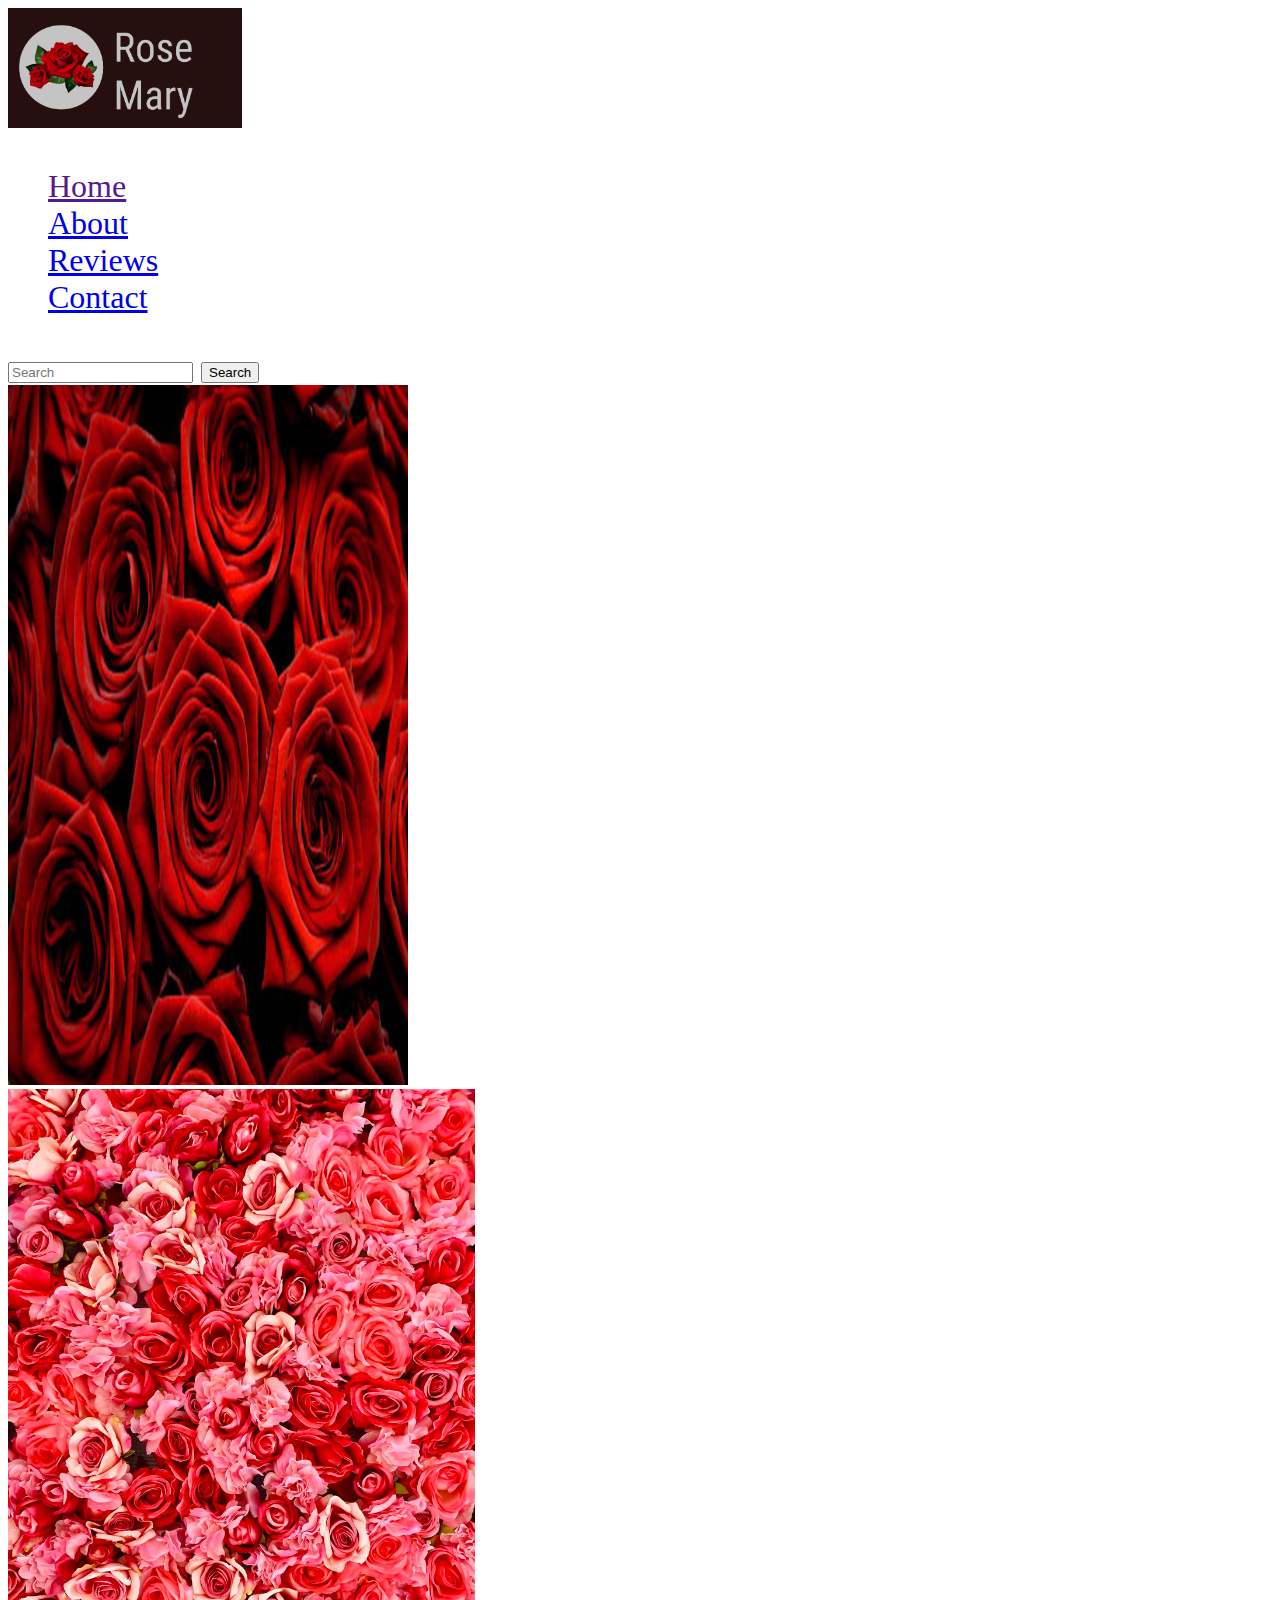
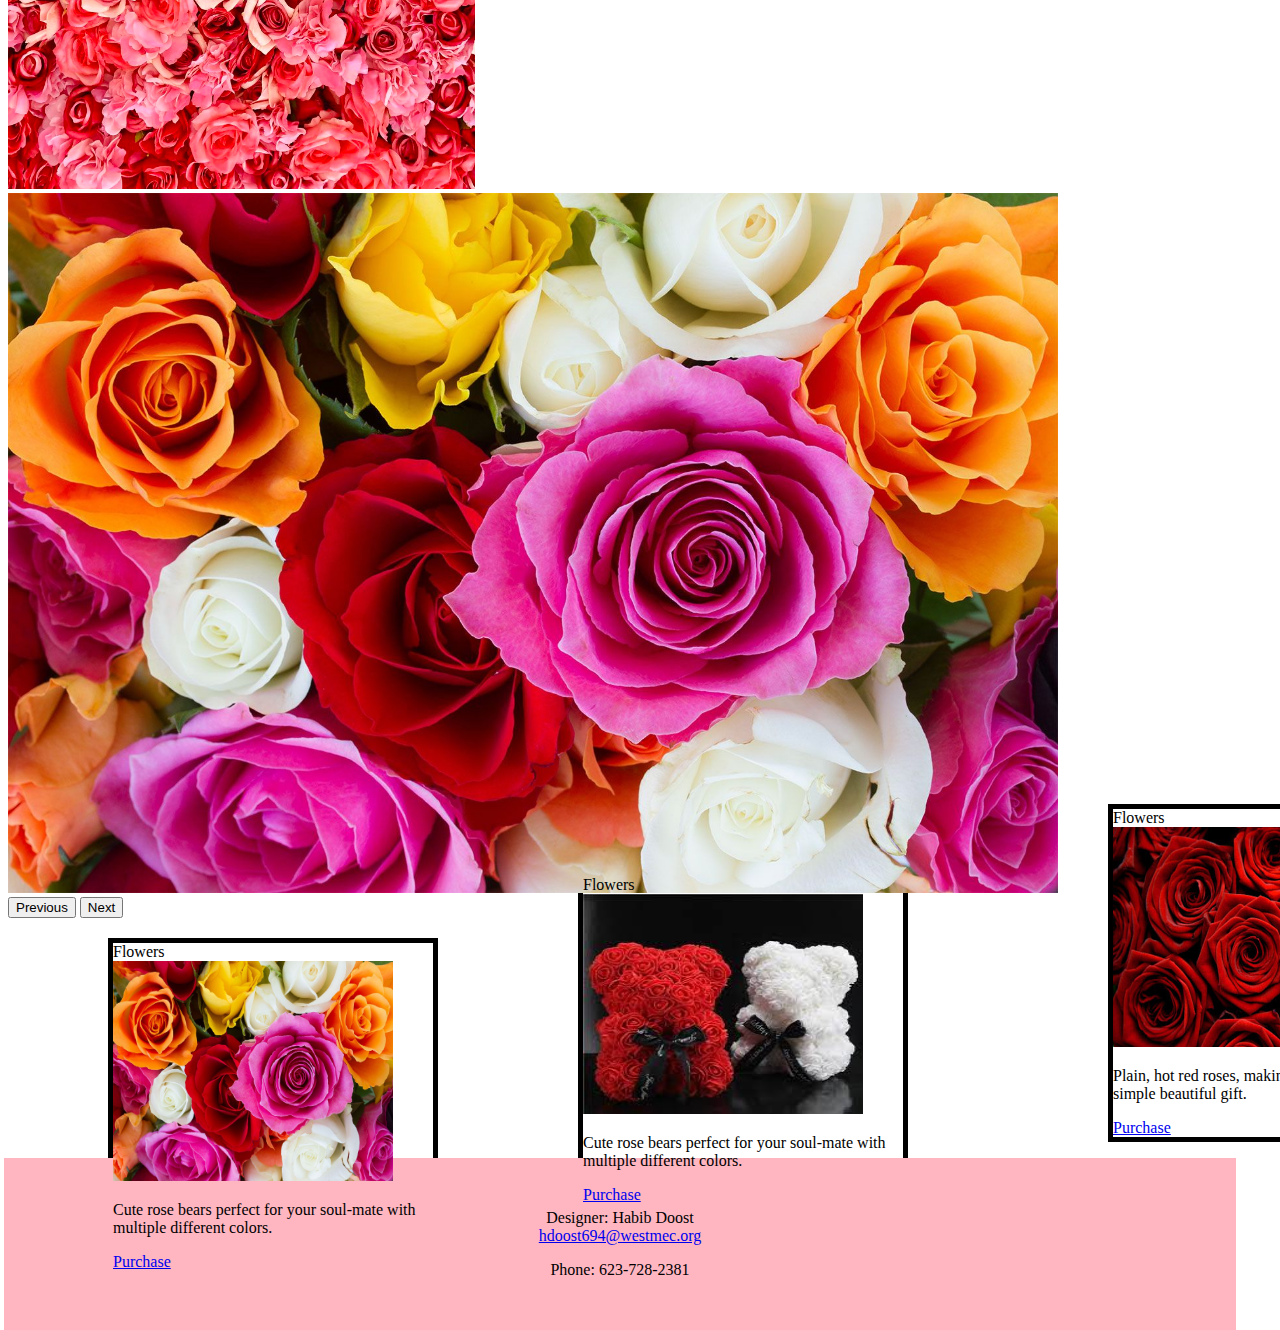
<file: index.html>
<!DOCTYPE html>
<html lang="en">
<head>
    <meta charset="UTF-8">
    <meta http-equiv="X-UA-Compatible" content="IE=edge">
    <meta name="viewport" content="width=device-width, initial-scale=1.0">
    <link href="https://cdn.jsdelivr.net/npm/bootstrap@5.1.3/dist/css/bootstrap.min.css" rel="stylesheet" integrity="sha384-1BmE4kWBq78iYhFldvKuhfTAU6auU8tT94WrHftjDbrCEXSU1oBoqyl2QvZ6jIW3" crossorigin="anonymous">

    <script src="https://cdn.jsdelivr.net/npm/bootstrap@5.1.3/dist/js/bootstrap.bundle.min.js" integrity="sha384-ka7Sk0Gln4gmtz2MlQnikT1wXgYsOg+OMhuP+IlRH9sENBO0LRn5q+8nbTov4+1p" crossorigin="anonymous"></script>

    <link rel="stylesheet" href="style1.css">
    <title>Bootstrap 5 template</title>
</head>
<body>
  <nav class="navbar navbar-expand-xl navbar-dark bg-dark">
    <div class="container-fluid">

      <img src="roselogo.png" height="120px">



      <div class="collapse navbar-collapse show" id="navbarDark">
        <ul class="navbar-nav me-auto mb-2 mb-xl-0">
          <li class="nav-item">
            <a class="nav-link active" aria-current="page" href="">Home</a>
          </li>
          <li class="nav-item">
            <a class="nav-link active" aria-current="page" href="About.html">About</a>
          </li><li class="nav-item">
            <a class="nav-link active" aria-current="page" href="reviewpage.html">Reviews</a>
          </li>
          <li class="nav-item">
            <a class="nav-link active" aria-current="page" href="contact.html">Contact</a>

          </li>
        </ul>
        <form class="d-flex">
          <input class="form-control me-2" type="search" placeholder="Search" aria-label="Search">
          <button class="btn btn-outline-light" type="submit">Search</button>
        </form>
      </div>
    </div>
  </nav>
  

</div>

<div id="carouselExampleControls" class="carousel slide" data-bs-ride="carousel">
  <div class="carousel-inner">
    <div class="carousel-item active">
      <img src="roses.jpg" height="700px" width="400px" class="d-block w-100" alt="...">
    </div>
    <div class="carousel-item">
      <img src="good.jpg" height="700px" class="d-block w-100" alt="...">
    </div>
    <div class="carousel-item">
      <img src="flowers.jpg" height="700px" class="d-block w-100" alt="...">
    </div>
  </div>
  <button class="carousel-control-prev" type="button" data-bs-target="#carouselExampleControls" data-bs-slide="prev">
    <span class="carousel-control-prev-icon" aria-hidden="true"></span>
    <span class="visually-hidden">Previous</span>
  </button>
  <button class="carousel-control-next" type="button" data-bs-target="#carouselExampleControls" data-bs-slide="next">
    <span class="carousel-control-next-icon" aria-hidden="true"></span>
    <span class="visually-hidden">Next</span>
  </button>

  <div class="card">
    <div class="card-header">
      Flowers
    </div>
    <div class="card-body">
      <img src="flowers.jpg" height="220px" width="280px">
      <p class="card-text">Cute rose bears perfect for your soul-mate with multiple different colors.</p>
      <a href="rosebear.html" class="btn btn-primary">Purchase</a>
    </div>
  </div>

  <div class="card1">
    <div class="card-header">
      Flowers
    </div>
    <div class="card-body">
      <img src="rosebear.jpg" height="220px" width="280px">
      <p class="card-text">Cute rose bears perfect for your soul-mate with multiple different colors.</p>
      <a href="rosebear.html" class="btn btn-primary">Purchase</a>
    </div>
  </div>

  <div class="card2">
    <div class="card-header">
      Flowers
    </div>
    <div class="card-body">
      <img src="roses.jpg" height="220px" width="280px">
      <p class="card-text">Plain, hot red roses, making it perfect for a simple beautiful gift.</p>
      <a href="rosepage.html" class="btn btn-primary">Purchase</a>
    </div>
  </div>

  <style>

.card{
  size: 10px;
}


.body46 {
  margin: 0;
  font-family: Arial, Helvetica, sans-serif;
}

.navbar46 {
  overflow: hidden;
  background-color: #333;
  position: fixed;
  bottom: 0;
  width: 100%;
}

.navbar46 a {
  float: left;
  display: block;
  color: #f2f2f2;
  text-align: center;
  padding: 14px 16px;
  text-decoration: none;
  font-size: 17px;
}

.navbar46 a:hover {
  background: #f1f1f1;
  color: black;
}

.navbar46 a.active {
  background-color: #04AA6D;
  color: white;
}

.main46 {
  padding: 16px;
  margin-bottom: 30px;
}

.footer1{
  background-color: lightpink;
  padding: 35px;
  text-align: center;
  margin-bottom: -50px;
  margin-left: -20px;
  margin-right: 20px;
}
  </style>
  
 
  

<div class="main46">
   <footer class="footer1">
    <p>Designer: Habib Doost<br>
    <a href="hdoost694@westmec.org">hdoost694@westmec.org</a></p>
    <p>Phone: 623-728-2381</p>
  </footer>
</body>
</html>
</file>
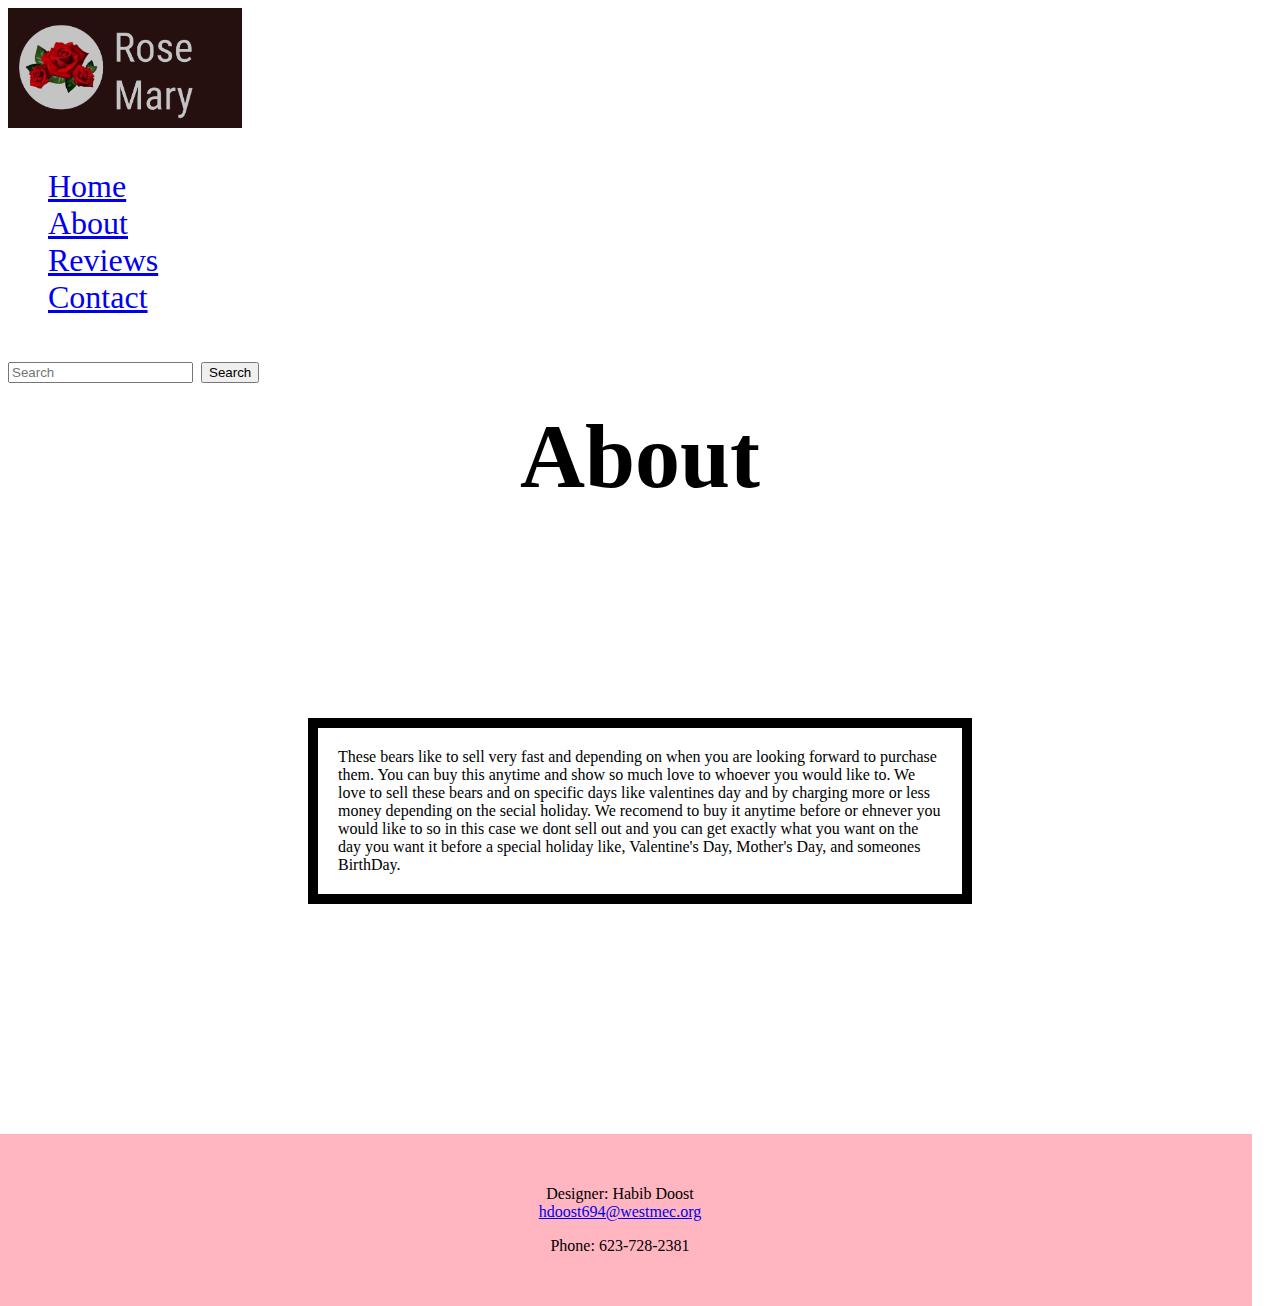
<file: About.html>
<!DOCTYPE html>
<html lang="en">
<head>
    <meta charset="UTF-8">
    <meta http-equiv="X-UA-Compatible" content="IE=edge">
    <meta name="viewport" content="width=device-width, initial-scale=1.0">
    <link href="https://cdn.jsdelivr.net/npm/bootstrap@5.1.3/dist/css/bootstrap.min.css" rel="stylesheet" integrity="sha384-1BmE4kWBq78iYhFldvKuhfTAU6auU8tT94WrHftjDbrCEXSU1oBoqyl2QvZ6jIW3" crossorigin="anonymous">

    <script src="https://cdn.jsdelivr.net/npm/bootstrap@5.1.3/dist/js/bootstrap.bundle.min.js" integrity="sha384-ka7Sk0Gln4gmtz2MlQnikT1wXgYsOg+OMhuP+IlRH9sENBO0LRn5q+8nbTov4+1p" crossorigin="anonymous"></script>
    <title>Document</title>
    <link rel="stylesheet" href="style1.css">

</head>



<nav class="navbar navbar-expand-xl navbar-dark bg-dark">
    <div class="container-fluid">

      <img src="roselogo.png" height="120px">



      <div class="collapse navbar-collapse show" id="navbarDark">
        <ul class="navbar-nav me-auto mb-2 mb-xl-0">
          <li class="nav-item">
            <a class="nav-link active" aria-current="page" href="index.html">Home</a>
          </li>
          <li class="nav-item">
            <a class="nav-link active" aria-current="page" href="About.html">About</a>
          </li><li class="nav-item">
            <a class="nav-link active" aria-current="page" href="reviewpage.html">Reviews</a>
          </li>
          <li class="nav-item">
            <a class="nav-link active" aria-current="page" href="contact.html">Contact</a>

          </li>
        </ul>
        <form class="d-flex">
          <input class="form-control me-2" type="search" placeholder="Search" aria-label="Search">
          <button class="btn btn-outline-light" type="submit">Search</button>
        </form>
      </div>
    </div>
  </nav>
  

</div>
    

    <style>
        .about{
            font-size: 90px;
            text-align: center;
            margin-top: 20px;
        }

        .para{
            border: 10px solid black;
            padding: 20px;
            margin: 300px;
            margin-top: 30px;
        }

        .footer1{
  background-color: lightpink;
  padding: 35px;
  text-align: center;
  margin-bottom: -50px;
  margin-left: -20px;
  margin-right: 20px;
}

.main46{
  margin-top: -70px;
}
    </style>
<body>
    <h6 class="about">About </h6>
    <p class="para">These bears like to sell very fast and depending on when you are looking forward to purchase them. You can buy this anytime and show so much love to whoever you would like to. We love to sell these bears and on specific days like valentines day and by charging more or less money depending on the secial holiday. We recomend to buy it anytime before or ehnever you would like to so in this case we dont sell out and you can get exactly what you want on the day you want it before a special holiday like, Valentine's Day, Mother's Day, and someones BirthDay.</p>

    
<div class="main46">
  <footer class="footer1">
   <p>Designer: Habib Doost<br>
   <a href="hdoost694@westmec.org">hdoost694@westmec.org</a></p>
   <p>Phone: 623-728-2381</p>
 </footer>
</body>
</html>
</file>
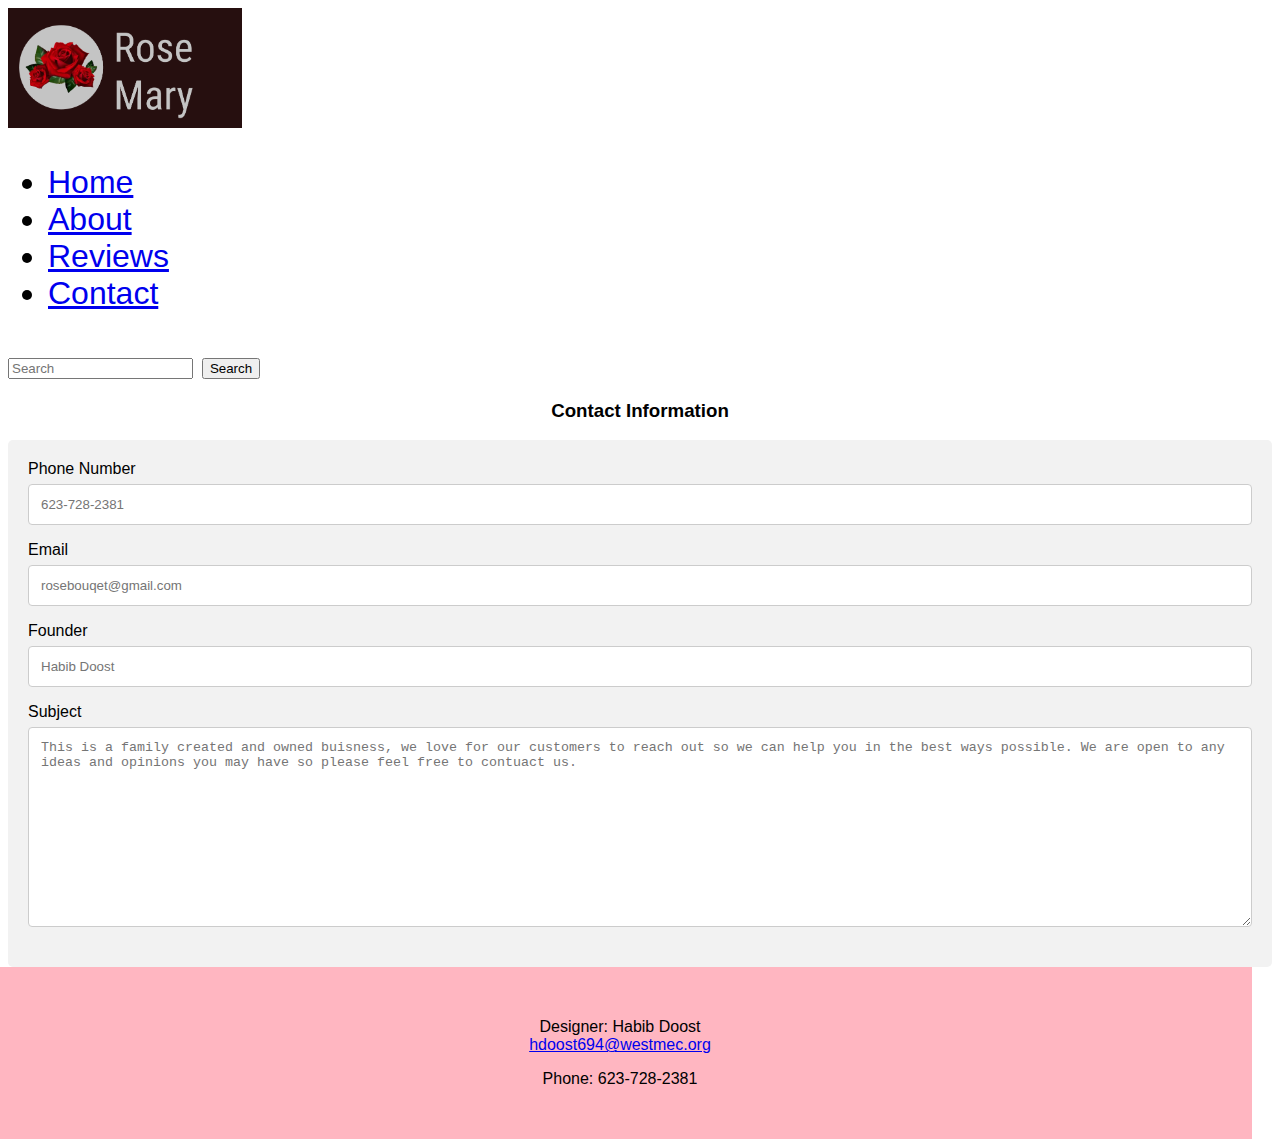
<file: contact.html>
<!DOCTYPE html>
<html lang="en">
<head>
    <meta charset="UTF-8">
    <meta http-equiv="X-UA-Compatible" content="IE=edge">
    <meta name="viewport" content="width=device-width, initial-scale=1.0">
    <link href="https://cdn.jsdelivr.net/npm/bootstrap@5.1.3/dist/css/bootstrap.min.css" rel="stylesheet" integrity="sha384-1BmE4kWBq78iYhFldvKuhfTAU6auU8tT94WrHftjDbrCEXSU1oBoqyl2QvZ6jIW3" crossorigin="anonymous">

    <script src="https://cdn.jsdelivr.net/npm/bootstrap@5.1.3/dist/js/bootstrap.bundle.min.js" integrity="sha384-ka7Sk0Gln4gmtz2MlQnikT1wXgYsOg+OMhuP+IlRH9sENBO0LRn5q+8nbTov4+1p" crossorigin="anonymous"></script>
    <title>Document</title>
</head>
<body>

<nav class="navbar navbar-expand-xl navbar-dark bg-dark">
    <div class="container-fluid">

      <img src="roselogo.png" height="120px">



      <div class="collapse navbar-collapse show" id="navbarDark">
        <ul class="navbar-nav me-auto mb-2 mb-xl-0">
          <li class="nav-item">
            <a class="nav-link active" aria-current="page" href="index.html">Home</a>
          </li>
          <li class="nav-item">
            <a class="nav-link active" aria-current="page" href="About.html">About</a>
          </li><li class="nav-item">
            <a class="nav-link active" aria-current="page" href="reviewpage.html">Reviews</a>
          </li>
          <li class="nav-item">
            <a class="nav-link active" aria-current="page" href="#">Contact</a>

          </li>
        </ul>
        <form class="d-flex">
          <input class="form-control me-2" type="search" placeholder="Search" aria-label="Search">
          <button class="btn btn-outline-light" type="submit">Search</button>
        </form>
      </div>
    </div>
  </nav>    

  <style>
    body {font-family: Arial, Helvetica, sans-serif;}
    * {box-sizing: border-box;}
    
    input[type=text], select, textarea {
      width: 100%;
      padding: 12px;
      border: 1px solid #ccc;
      border-radius: 4px;
      box-sizing: border-box;
      margin-top: 6px;
      margin-bottom: 16px;
      resize: vertical;
    }
    
    input[type=submit] {
      background-color: #04AA6D;
      color: white;
      padding: 12px 20px;
      border: none;
      border-radius: 4px;
      cursor: pointer;
    }
    
    input[type=submit]:hover {
      background-color: #45a049;
    }
    
    .container {
      border-radius: 5px;
      background-color: #f2f2f2;
      padding: 20px;
    }

    .head{
        text-align: center;
    }
    </style>
    </head>
    <body>
    
    <h3 class="head">Contact Information</h3>
    
    <div class="container">
      <form action="/action_page.php">
        <label for="fname">Phone Number</label>
        <input type="text" id="fname" name="firstname" placeholder="623-728-2381">
    
        <label for="lname">Email</label>
        <input type="text" id="lname" name="lastname" placeholder="rosebouqet@gmail.com">
    
        <label for="country">Founder</label>
        <input type="text" id="lname" name="lastname" placeholder="Habib Doost">

         
    
        <label for="subject">Subject</label>
        <textarea id="subject" name="subject" placeholder="This is a family created and owned buisness, we love for our customers to reach out so we can help you in the best ways possible. We are open to any ideas and opinions you may have so please feel free to contuact us." style="height:200px"></textarea>
    
      </form>
    </div>

    <div class="main46">
        <footer class="footer1">
         <p>Designer: Habib Doost<br>
         <a href="hdoost694@westmec.org">hdoost694@westmec.org</a></p>
         <p>Phone: 623-728-2381</p>
       </footer>

  <style>
       #navbarDark{
      font-size: 32px;
    }
    .footer1{
  background-color: lightpink;
  padding: 35px;
  text-align: center;
  margin-bottom: -50px;
  margin-left: -20px;
  margin-right: 20px;
}
  </style>
</body>
</html>
</file>
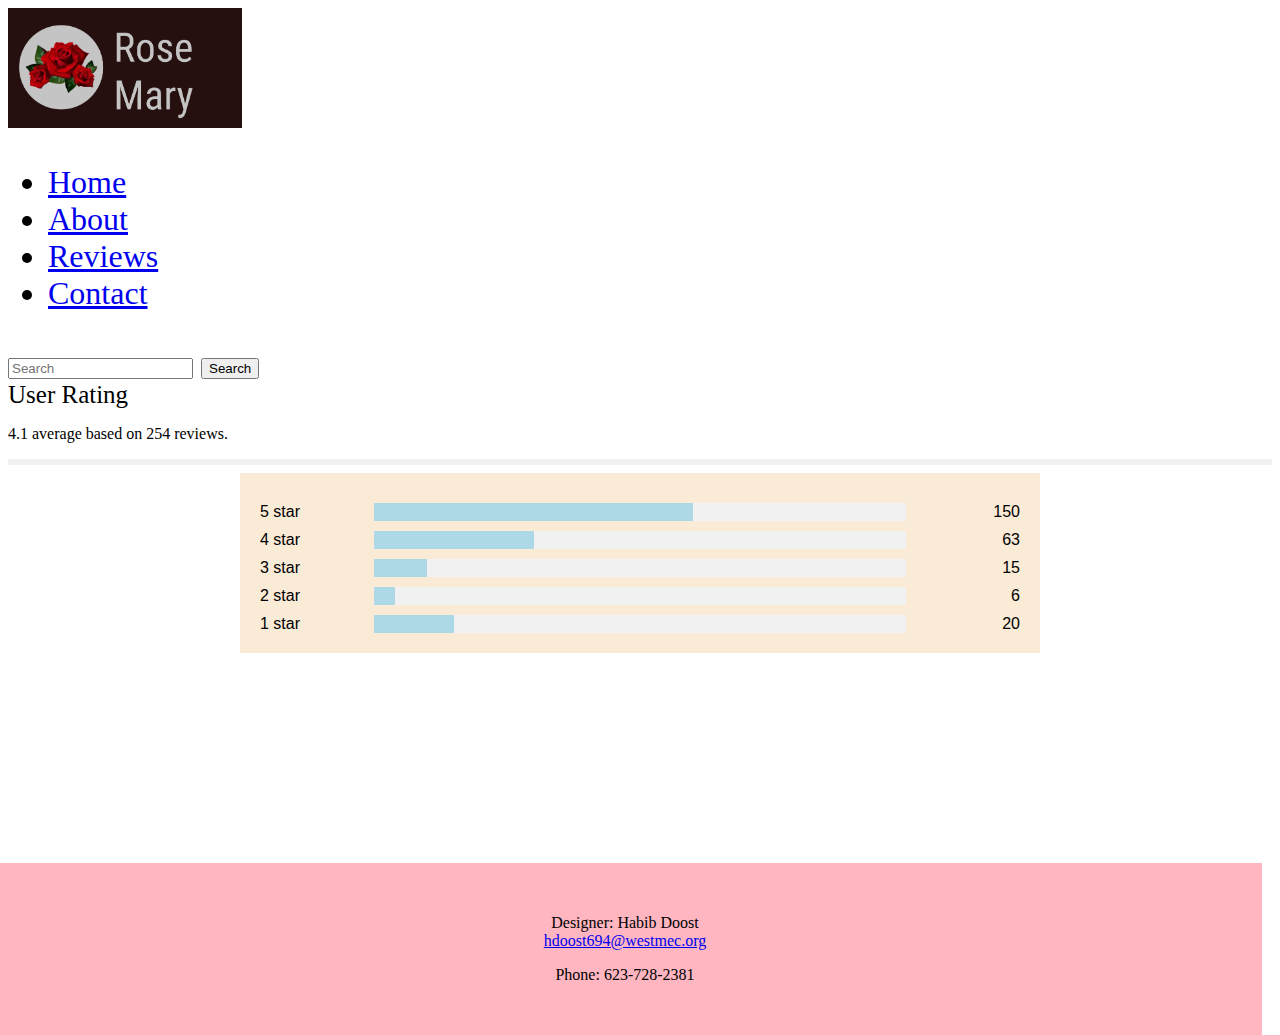
<file: reviewpage.html>
<!DOCTYPE html>
<html lang="en">
<head>
  <meta charset="UTF-8">
  <meta http-equiv="X-UA-Compatible" content="IE=edge">
  <meta name="viewport" content="width=device-width, initial-scale=1.0">
  <link href="https://cdn.jsdelivr.net/npm/bootstrap@5.1.3/dist/css/bootstrap.min.css" rel="stylesheet" integrity="sha384-1BmE4kWBq78iYhFldvKuhfTAU6auU8tT94WrHftjDbrCEXSU1oBoqyl2QvZ6jIW3" crossorigin="anonymous">

  <script src="https://cdn.jsdelivr.net/npm/bootstrap@5.1.3/dist/js/bootstrap.bundle.min.js" integrity="sha384-ka7Sk0Gln4gmtz2MlQnikT1wXgYsOg+OMhuP+IlRH9sENBO0LRn5q+8nbTov4+1p" crossorigin="anonymous"></script>
  <title>Document</title></head>
  <nav class="navbar navbar-expand-xl navbar-dark bg-dark">
    <div class="container-fluid">

      <img src="roselogo.png" height="120px">



      <div class="collapse navbar-collapse show" id="navbarDark">
        <ul class="navbar-nav me-auto mb-2 mb-xl-0">
          <li class="nav-item">
            <a class="nav-link active" aria-current="page" href="index.html">Home</a>
          </li>
          <li class="nav-item">
            <a class="nav-link active" aria-current="page" href="About.html">About</a>
          </li><li class="nav-item">
            <a class="nav-link active" aria-current="page" href="reviewpage.html">Reviews</a>
          </li>
          <li class="nav-item">
            <a class="nav-link active" aria-current="page" href="contact.html">Contact</a>

          </li>
        </ul>
        <form class="d-flex">
          <input class="form-control me-2" type="search" placeholder="Search" aria-label="Search">
          <button class="btn btn-outline-light" type="submit">Search</button>
        </form>
      </div>
    </div>
  </nav>
<body>
  <style>
    * {
      box-sizing: border-box;
    }
    
    .row {
      font-family: Arial;
      margin: 0 auto; /* Center website */
      max-width: 800px; /* Max width */
      padding: 20px;
      background-color: antiquewhite;
    }
    
    .heading {
      font-size: 25px;
      margin-right: 25px;
    }
    
    .fa {
      font-size: 25px;
    }
    
    .checked {
      color: orange;
    }
    
    /* Three column layout */
    .side {
      float: left;
      width: 15%;
      margin-top:10px;
    }
    
    .middle {
      margin-top:10px;
      float: left;
      width: 70%;
    }
    
    /* Place text to the right */
    .right {
      text-align: right;
    }
    
    /* Clear floats after the columns */
    .row:after {
      content: "";
      display: table;
      clear: both;
    }
    
    /* The bar container */
    .bar-container {
      width: 100%;
      background-color: #f1f1f1;
      text-align: center;
      color: black;
    }
    
    /* Individual bars */
    .bar-5 {width: 60%; height: 18px; background-color: lightblue;}
    .bar-4 {width: 30%; height: 18px; background-color:lightblue;}
    .bar-3 {width: 10%; height: 18px; background-color: lightblue;}
    .bar-2 {width: 4%; height: 18px; background-color: lightblue;}
    .bar-1 {width: 15%; height: 18px; background-color: lightblue;}
    
    /* Responsive layout - make the columns stack on top of each other instead of next to each other */
    @media (max-width: 400px) {
      .side, .middle {
        width: 100%;
      }
      .right {
        display: none;
      }
      
      .heading{
        text-align: center;
      }
    }
    </style>
    </head>
    <body>
    
    <span class="heading">User Rating</span>
    <span class="fa fa-star checked"></span>
    <span class="fa fa-star checked"></span>
    <span class="fa fa-star checked"></span>
    <span class="fa fa-star checked"></span>
    <span class="fa fa-star"></span>
    <p>4.1 average based on 254 reviews.</p>
    <hr style="border:3px solid #f1f1f1">
    
    <div class="row">
      <div class="side">
        <div>5 star</div>
      </div>
      <div class="middle">
        <div class="bar-container">
          <div class="bar-5"></div>
        </div>
      </div>
      <div class="side right">
        <div>150</div>
      </div>
      <div class="side">
        <div>4 star</div>
      </div>
      <div class="middle">
        <div class="bar-container">
          <div class="bar-4"></div>
        </div>
      </div>
      <div class="side right">
        <div>63</div>
      </div>
      <div class="side">
        <div>3 star</div>
      </div>
      <div class="middle">
        <div class="bar-container">
          <div class="bar-3"></div>
        </div>
      </div>
      <div class="side right">
        <div>15</div>
      </div>
      <div class="side">
        <div>2 star</div>
      </div>
      <div class="middle">
        <div class="bar-container">
          <div class="bar-2"></div>
        </div>
      </div>
      <div class="side right">
        <div>6</div>
      </div>
      <div class="side">
        <div>1 star</div>
      </div>
      <div class="middle">
        <div class="bar-container">
          <div class="bar-1"></div>
        </div>
      </div>
      <div class="side right">
        <div>20</div>
      </div>
    </div>
  </div>
  <style>
    #navbarDark{
      font-size: 32px;
    }

    .footer1{
  background-color: lightpink;
  padding: 35px;
  text-align: center;
  margin-bottom: -50px;
  margin-left: -20px;
  margin-right: 20px;
}

.main46{
  margin-top: 210px;
  margin-right: -10px;
}

  </style>


<div class="main46">
  <footer class="footer1">
   <p>Designer: Habib Doost<br>
   <a href="hdoost694@westmec.org">hdoost694@westmec.org</a></p>
   <p>Phone: 623-728-2381</p>
 </footer>
</body>
</html>
</file>
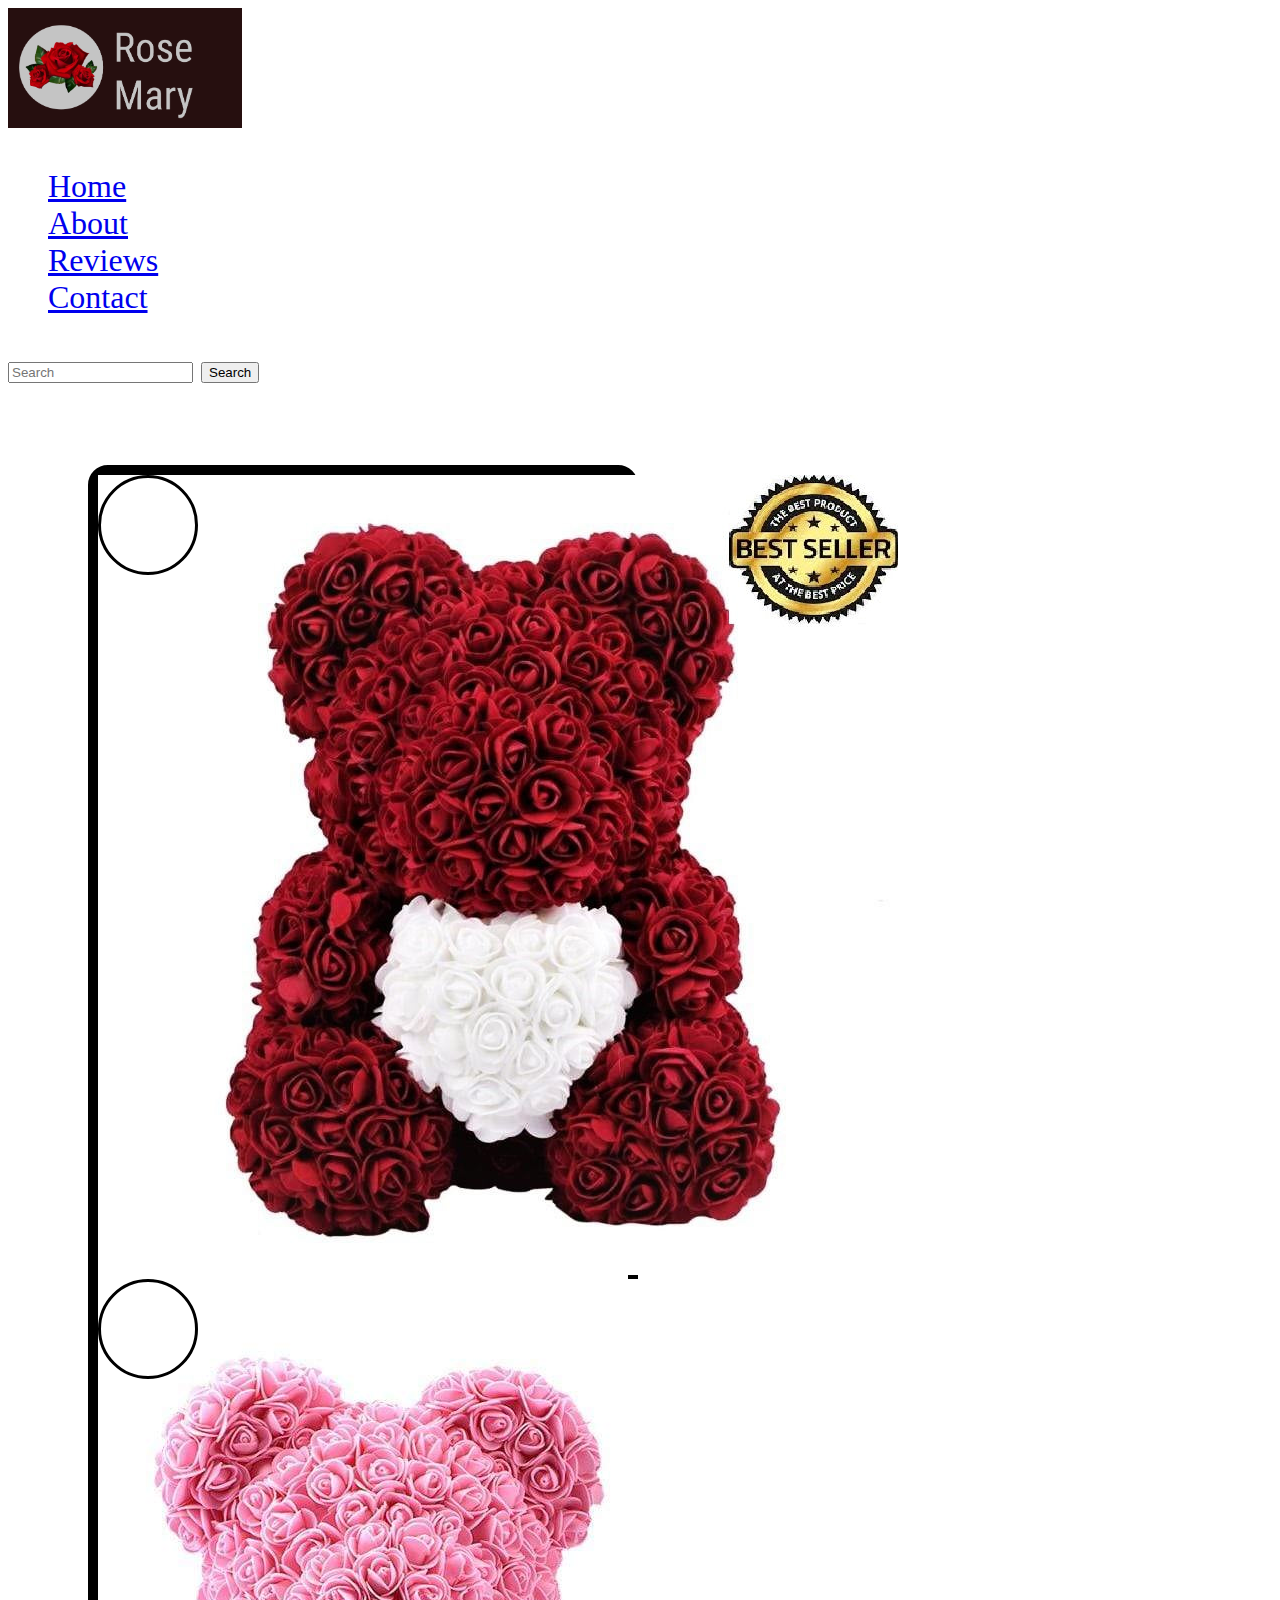
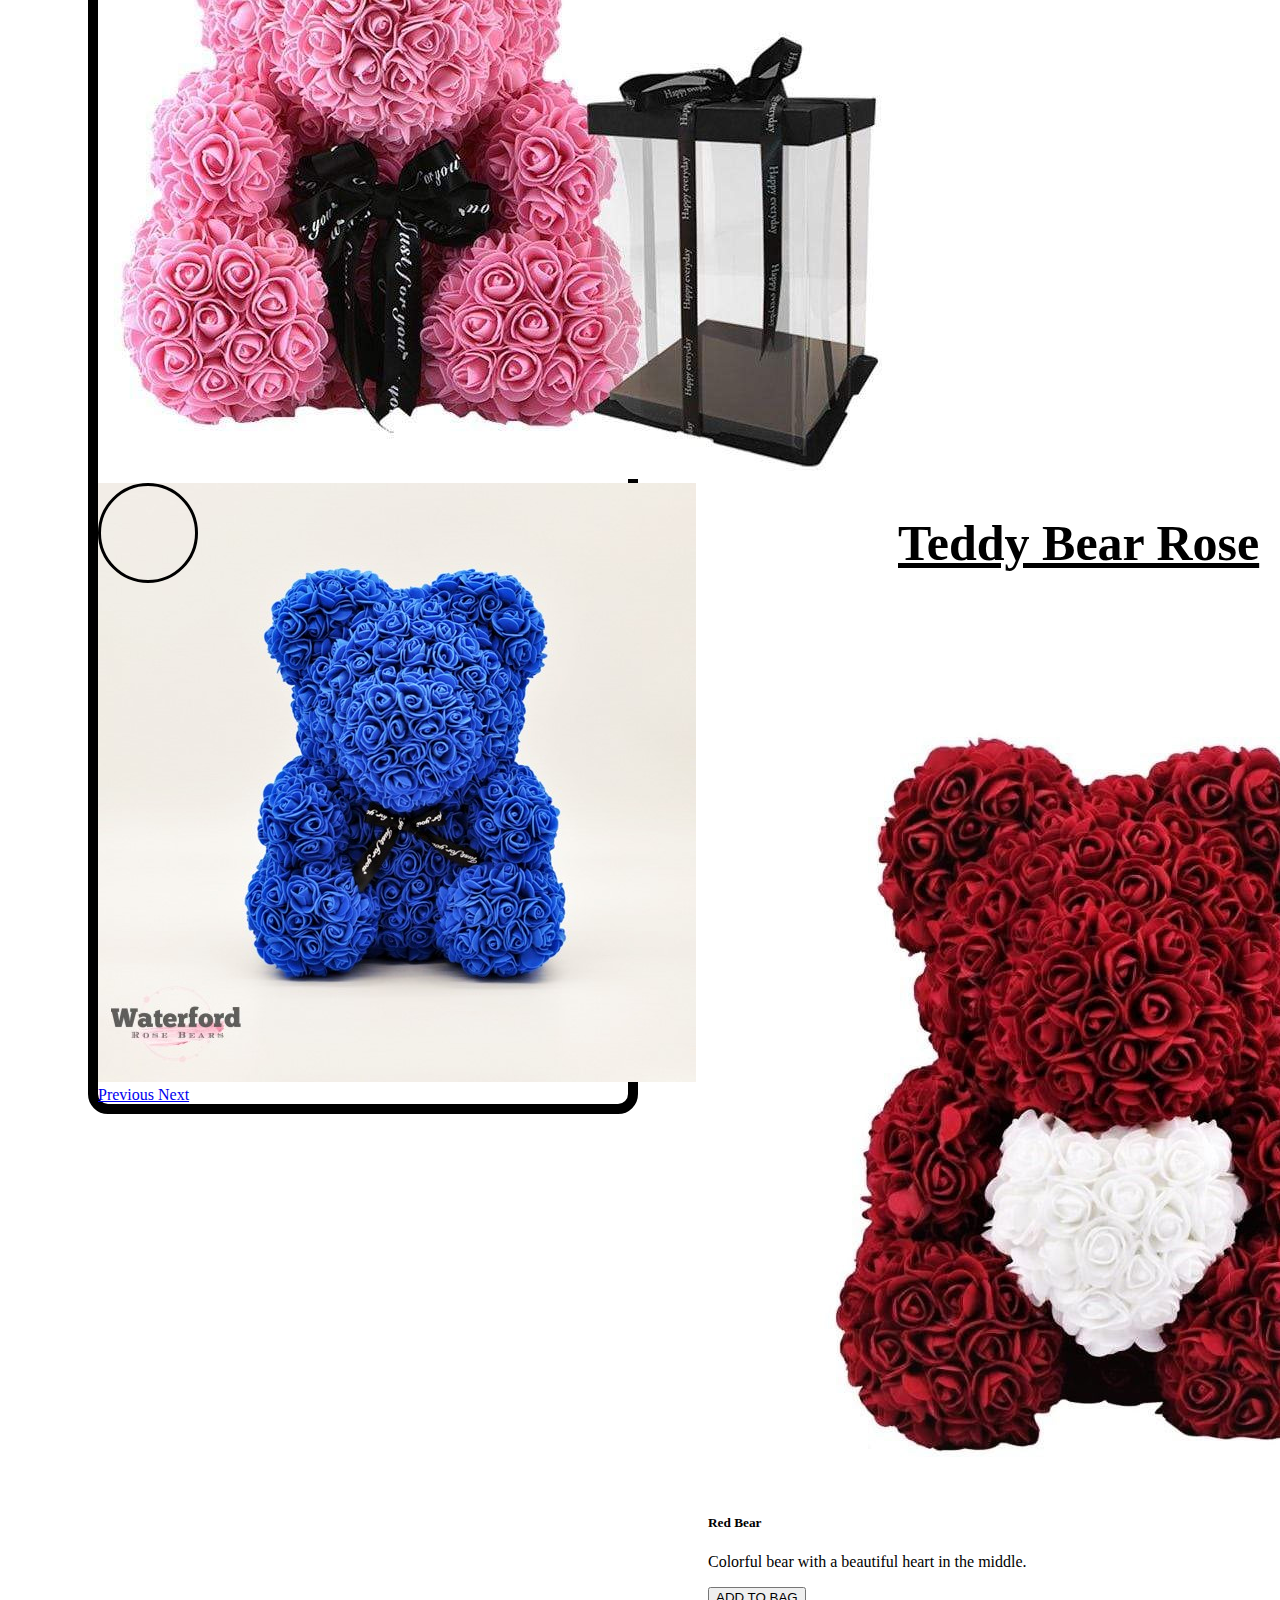
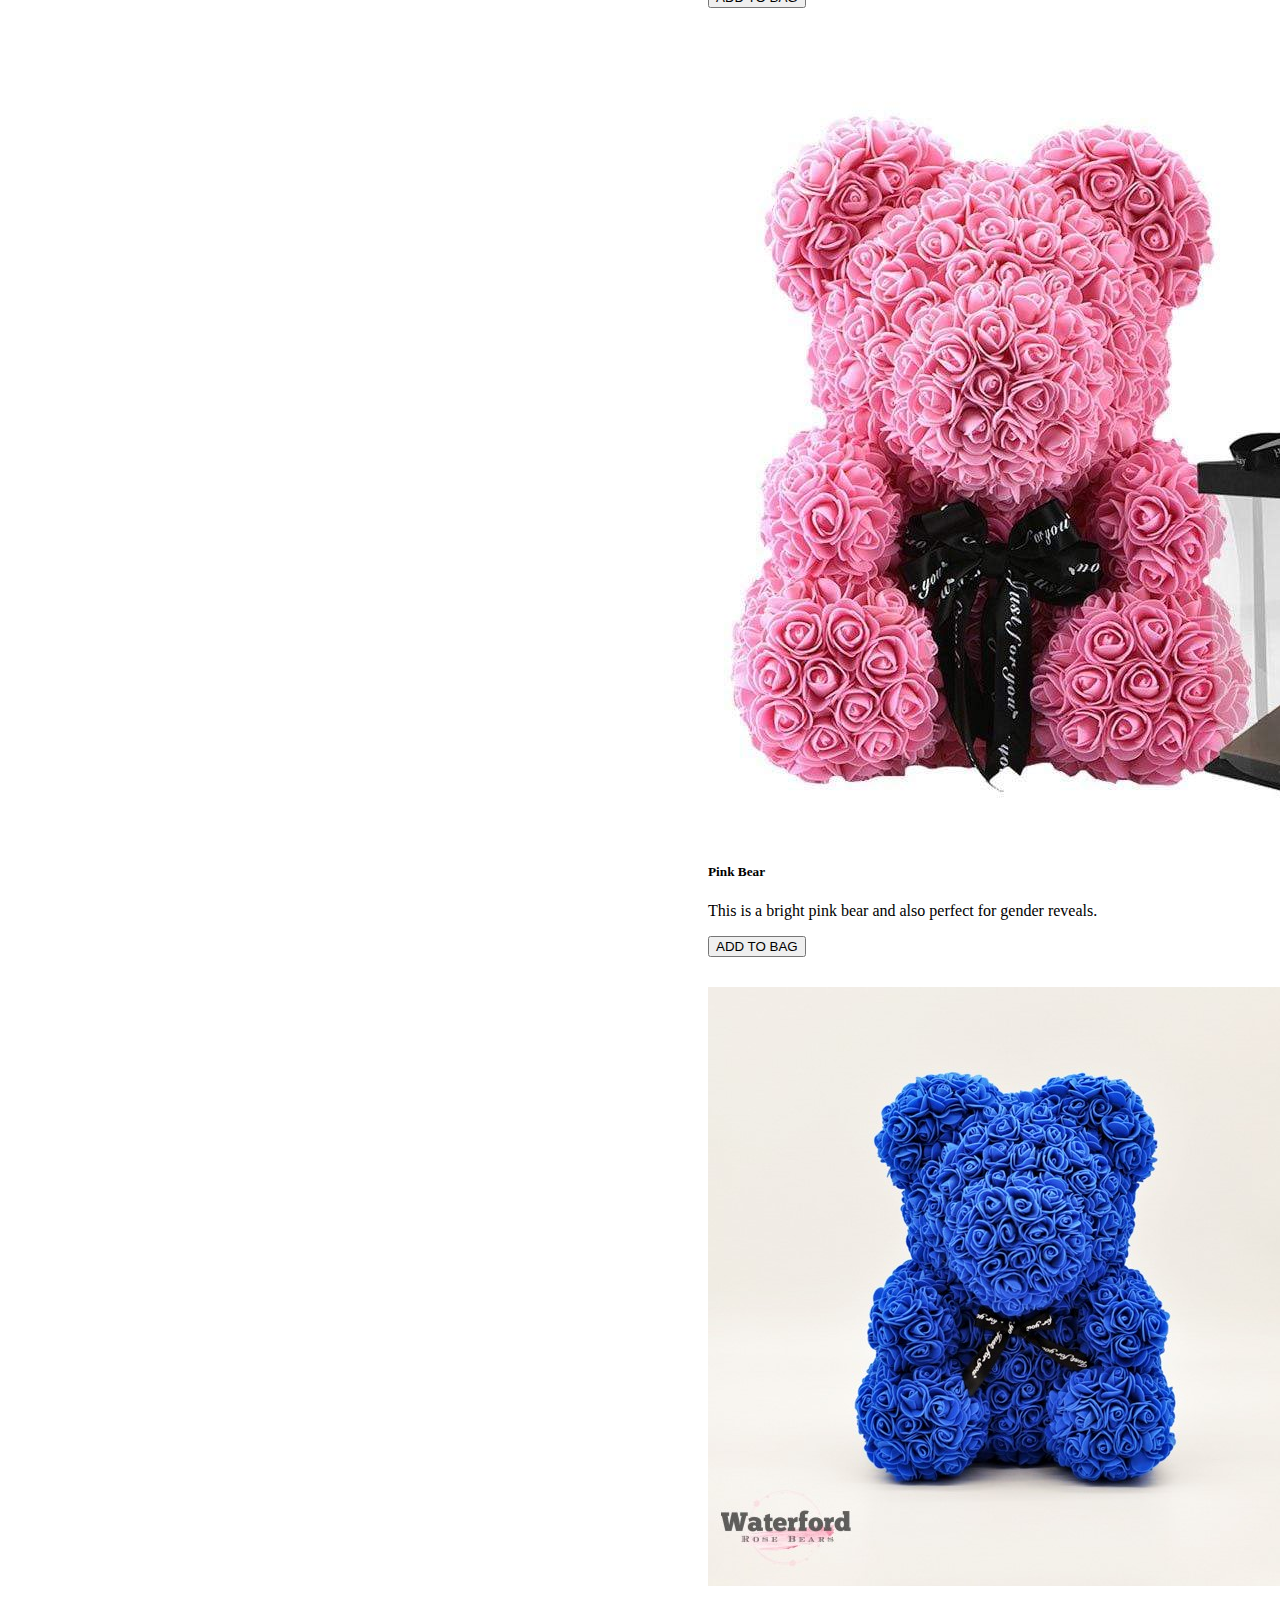
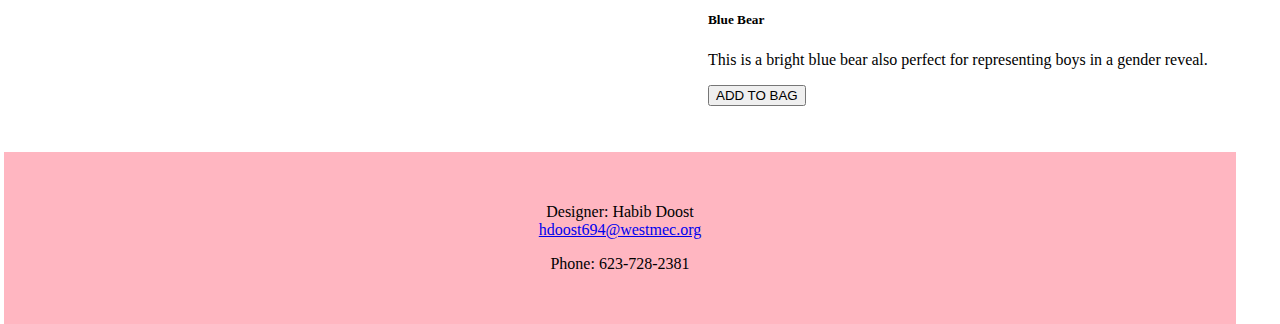
<file: rosebear.html>
<!DOCTYPE html>
<html lang="en">
<head>
    <meta charset="UTF-8">
    <meta http-equiv="X-UA-Compatible" content="IE=edge">
    <meta name="viewport" content="width=device-width, initial-scale=1.0">
    <link href="https://cdn.jsdelivr.net/npm/bootstrap@5.1.3/dist/css/bootstrap.min.css" rel="stylesheet" integrity="sha384-1BmE4kWBq78iYhFldvKuhfTAU6auU8tT94WrHftjDbrCEXSU1oBoqyl2QvZ6jIW3" crossorigin="anonymous">

    <script src="https://cdn.jsdelivr.net/npm/bootstrap@5.1.3/dist/js/bootstrap.bundle.min.js" integrity="sha384-ka7Sk0Gln4gmtz2MlQnikT1wXgYsOg+OMhuP+IlRH9sENBO0LRn5q+8nbTov4+1p" crossorigin="anonymous"></script>
    <title>Document</title>
    <link rel="stylesheet" href="stylerosebear.css">
    

</head>

    <script>
      function magnify(imgID, zoom) {
  var img, glass, w, h, bw;
  img = document.getElementById(imgID);

  /* Create magnifier glass: */
  glass = document.createElement("DIV");
  glass.setAttribute("class", "img-magnifier-glass");

  /* Insert magnifier glass: */
  img.parentElement.insertBefore(glass, img);

  /* Set background properties for the magnifier glass: */
  glass.style.backgroundImage = "url('" + img.src + "')";
  glass.style.backgroundRepeat = "no-repeat";
  glass.style.backgroundSize = (img.width * zoom) + "px " + (img.height * zoom) + "px";
  bw = 3;
  w = glass.offsetWidth / 2;
  h = glass.offsetHeight / 2;

  /* Execute a function when someone moves the magnifier glass over the image: */
  glass.addEventListener("mousemove", moveMagnifier);
  img.addEventListener("mousemove", moveMagnifier);

  /*and also for touch screens:*/
  glass.addEventListener("touchmove", moveMagnifier);
  img.addEventListener("touchmove", moveMagnifier);
  function moveMagnifier(e) {
    var pos, x, y;
    /* Prevent any other actions that may occur when moving over the image */
    e.preventDefault();
    /* Get the cursor's x and y positions: */
    pos = getCursorPos(e);
    x = pos.x;
    y = pos.y;
    /* Prevent the magnifier glass from being positioned outside the image: */
    if (x > img.width - (w / zoom)) {x = img.width - (w / zoom);}
    if (x < w / zoom) {x = w / zoom;}
    if (y > img.height - (h / zoom)) {y = img.height - (h / zoom);}
    if (y < h / zoom) {y = h / zoom;}
    /* Set the position of the magnifier glass: */
    glass.style.left = (x - w) + "px";
    glass.style.top = (y - h) + "px";
    /* Display what the magnifier glass "sees": */
    glass.style.backgroundPosition = "-" + ((x * zoom) - w + bw) + "px -" + ((y * zoom) - h + bw) + "px";
  }

  function getCursorPos(e) {
    var a, x = 0, y = 0;
    e = e || window.event;
    /* Get the x and y positions of the image: */
    a = img.getBoundingClientRect();
    /* Calculate the cursor's x and y coordinates, relative to the image: */
    x = e.pageX - a.left;
    y = e.pageY - a.top;
    /* Consider any page scrolling: */
    x = x - window.pageXOffset;
    y = y - window.pageYOffset;
    return {x : x, y : y};
  }
}
    </script>
<body>
 
      </div>

      <nav class="navbar navbar-expand-xl navbar-dark bg-dark">
        <div class="container-fluid">
    
          <img src="roselogo.png" height="120px">
    
    
    
          <div class="collapse navbar-collapse show" id="navbarDark">
            <ul class="navbar-nav me-auto mb-2 mb-xl-0">
              <li class="nav-item">
                <a class="nav-link active" aria-current="page" href="index.html">Home</a>
              </li>
              <li class="nav-item">
                <a class="nav-link active" aria-current="page" href="About.html">About</a>
              </li><li class="nav-item">
                <a class="nav-link active" aria-current="page" href="reviewpage.html">Reviews</a>
              </li>
              <li class="nav-item">
                <a class="nav-link active" aria-current="page" href="contact.html">Contact</a>
    
              </li>
            </ul>
            <form class="d-flex">
              <input class="form-control me-2" type="search" placeholder="Search" aria-label="Search">
              <button class="btn btn-outline-light" type="submit">Search</button>
            </form>
          </div>
        </div>
      </nav>
      
    
    </div>
    
    <style>
      * {box-sizing: border-box;}

      .carousel-inner {
        position: relative;
      } 

      .img-magnifier-glass {
        position: absolute;
        border: 3px solid #000;
        border-radius: 50%;
        cursor: none;
        /*Set the size of the magnifier glass:*/
        width: 100px;
        height: 100px;
      }
      #cart{
        margin-left: 800px;
        margin-top: 30px;
      }
    </style>
      
      <div id="carouselWithInterval" class="carousel slide" data-bs-ride="carousel">
        <div class="carousel-inner">
          <div class="carousel-item active" data-bs-interval="10000">
            <img id="myimage" src="bunny.jpg" width="" height=""  class="d-block w-100" alt="Slide 1">
          </div>
          <div class="carousel-item" data-bs-interval="2000">
            <img id="myimage2" src="bunnny.jpg" class="d-block w-100" alt="Slide 2">
          </div>
          <div class="carousel-item">
            <img id="myimage1" src="bunnnny.jpg" class="d-block w-100" alt="Slide 3">
          </div>
        </div>
        <a class="carousel-control-prev" href="#carouselWithInterval" role="button" data-bs-slide="prev">
          <span class="carousel-control-prev-icon" aria-hidden="true"></span>
          <span class="visually-hidden">Previous</span>
        </a>
        <a class="carousel-control-next" href="#carouselWithInterval" role="button" data-bs-slide="next">
          <span class="carousel-control-next-icon" aria-hidden="true"></span>
          <span class="visually-hidden">Next</span>
        </a>
      </div>
      <script>
        magnify("myimage", 3);
        magnify("myimage1", 3);
        magnify("myimage2", 3);
      </script>
      
      <h6 class="price">Teddy Bear Rose</h6>

      <div class="card-group">
        <div class="card">
          <img src="bunny.jpg" class="card-img-top" alt="card-group-image">
          <div class="card-body">
            <h5 class="card-title">Red Bear</h5>
            <p class="card-text">Colorful bear with a beautiful heart in the middle.</p>
          </div>
          <div class="card-footer">
            <button class="text-muted" onClick = "cart()"> ADD TO BAG </button>
          </div>
        </div>
        <div class="card">
          <img src="bunnny.jpg" class="card-img-top" alt="card-group-image">
          <div class="card-body">
            <h5 class="card-title">Pink Bear</h5>
            <p class="card-text">This is a bright pink bear and also perfect for gender reveals.</p>
          </div>
          <div class="card-footer">
            <button class="text-muted" onClick = "cart()"> ADD TO BAG </button>
          </div>
        </div>
        <div class="card">
          <img src="bunnnny.jpg" class="card-img-top" alt="card-group-image">
          <div class="card-body">
            <h5 class="card-title">Blue Bear</h5>
            <p class="card-text">This is a bright blue bear also perfect for representing boys in a gender reveal.</p>
          </div>
          <div class="card-footer">
            <button class="text-muted" onClick = "cart()"> ADD TO BAG </button>
          </div>
        </div>
        <p id="cart"></p>
      </div>
    <script>
      function cart()
      {
        document.getElementById("cart").innerHTML = "Total: $30.00";
      }
    </script>

<div class="main46">
  <footer class="footer1">
   <p>Designer: Habib Doost<br>
   <a href="hdoost694@westmec.org">hdoost694@westmec.org</a></p>
   <p>Phone: 623-728-2381</p>
 </footer>
</body>
</body>
</html>
</file>
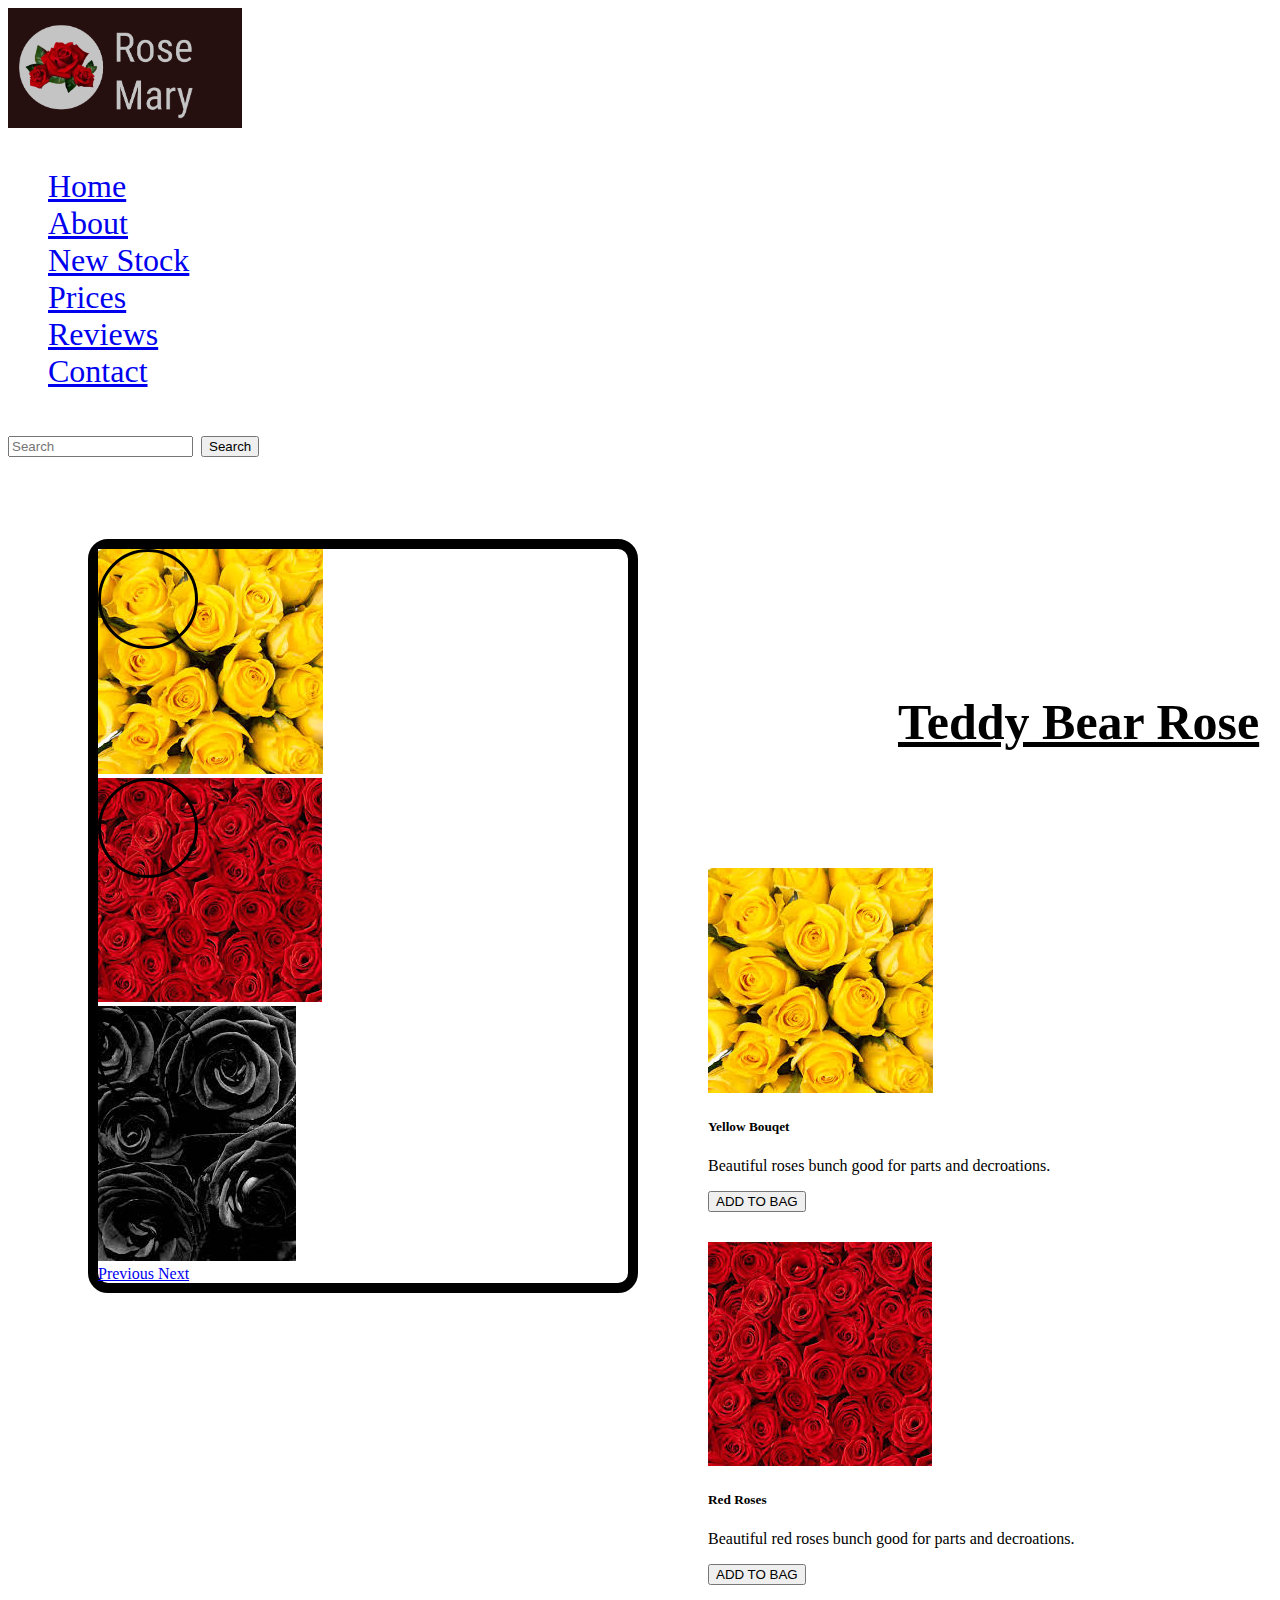
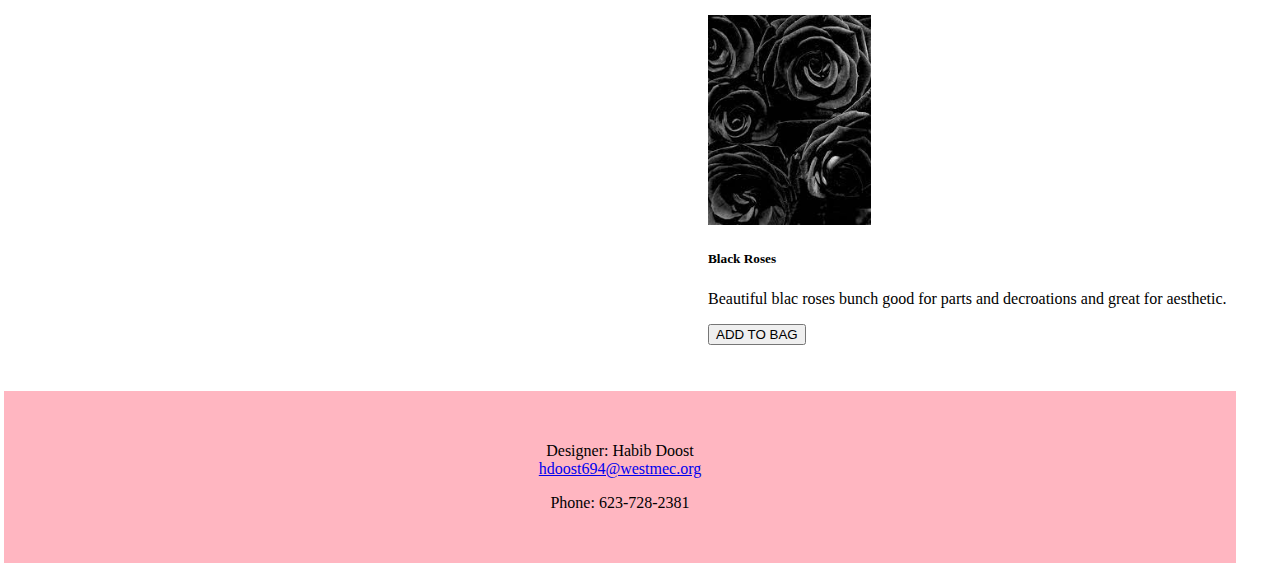
<file: rosepage.html>
<!DOCTYPE html>
<html lang="en">
<head>
    <meta charset="UTF-8">
    <meta http-equiv="X-UA-Compatible" content="IE=edge">
    <meta name="viewport" content="width=device-width, initial-scale=1.0">
    <link href="https://cdn.jsdelivr.net/npm/bootstrap@5.1.3/dist/css/bootstrap.min.css" rel="stylesheet" integrity="sha384-1BmE4kWBq78iYhFldvKuhfTAU6auU8tT94WrHftjDbrCEXSU1oBoqyl2QvZ6jIW3" crossorigin="anonymous">

    <script src="https://cdn.jsdelivr.net/npm/bootstrap@5.1.3/dist/js/bootstrap.bundle.min.js" integrity="sha384-ka7Sk0Gln4gmtz2MlQnikT1wXgYsOg+OMhuP+IlRH9sENBO0LRn5q+8nbTov4+1p" crossorigin="anonymous"></script>
    <title>Document</title>
    <link rel="stylesheet" href="stylerosebear.css">
    

</head>

    <script>
      function magnify(imgID, zoom) {
  var img, glass, w, h, bw;
  img = document.getElementById(imgID);

  /* Create magnifier glass: */
  glass = document.createElement("DIV");
  glass.setAttribute("class", "img-magnifier-glass");

  /* Insert magnifier glass: */
  img.parentElement.insertBefore(glass, img);

  /* Set background properties for the magnifier glass: */
  glass.style.backgroundImage = "url('" + img.src + "')";
  glass.style.backgroundRepeat = "no-repeat";
  glass.style.backgroundSize = (img.width * zoom) + "px " + (img.height * zoom) + "px";
  bw = 3;
  w = glass.offsetWidth / 2;
  h = glass.offsetHeight / 2;

  /* Execute a function when someone moves the magnifier glass over the image: */
  glass.addEventListener("mousemove", moveMagnifier);
  img.addEventListener("mousemove", moveMagnifier);

  /*and also for touch screens:*/
  glass.addEventListener("touchmove", moveMagnifier);
  img.addEventListener("touchmove", moveMagnifier);
  function moveMagnifier(e) {
    var pos, x, y;
    /* Prevent any other actions that may occur when moving over the image */
    e.preventDefault();
    /* Get the cursor's x and y positions: */
    pos = getCursorPos(e);
    x = pos.x;
    y = pos.y;
    /* Prevent the magnifier glass from being positioned outside the image: */
    if (x > img.width - (w / zoom)) {x = img.width - (w / zoom);}
    if (x < w / zoom) {x = w / zoom;}
    if (y > img.height - (h / zoom)) {y = img.height - (h / zoom);}
    if (y < h / zoom) {y = h / zoom;}
    /* Set the position of the magnifier glass: */
    glass.style.left = (x - w) + "px";
    glass.style.top = (y - h) + "px";
    /* Display what the magnifier glass "sees": */
    glass.style.backgroundPosition = "-" + ((x * zoom) - w + bw) + "px -" + ((y * zoom) - h + bw) + "px";
  }

  function getCursorPos(e) {
    var a, x = 0, y = 0;
    e = e || window.event;
    /* Get the x and y positions of the image: */
    a = img.getBoundingClientRect();
    /* Calculate the cursor's x and y coordinates, relative to the image: */
    x = e.pageX - a.left;
    y = e.pageY - a.top;
    /* Consider any page scrolling: */
    x = x - window.pageXOffset;
    y = y - window.pageYOffset;
    return {x : x, y : y};
  }
}
    </script>
<body>
 
      </div>

      <nav class="navbar navbar-expand-xl navbar-dark bg-dark">
        <div class="container-fluid">
    
          <img src="roselogo.png" height="120px">
    
    
    
          <div class="collapse navbar-collapse show" id="navbarDark">
            <ul class="navbar-nav me-auto mb-2 mb-xl-0">
              <li class="nav-item">
                <a class="nav-link active" aria-current="page" href="index.html">Home</a>
              </li>
              <li class="nav-item">
                <a class="nav-link active" aria-current="page" href="About.html">About</a>
              </li><li class="nav-item">
                <a class="nav-link active" aria-current="page" href="#">New Stock</a>
              </li><li class="nav-item">
                <a class="nav-link active" aria-current="page" href="#">Prices</a>
              </li><li class="nav-item">
                <a class="nav-link active" aria-current="page" href="#">Reviews</a>
              </li>
              <li class="nav-item">
                <a class="nav-link active" aria-current="page" href="#">Contact</a>
    
              </li>
            </ul>
            <form class="d-flex">
              <input class="form-control me-2" type="search" placeholder="Search" aria-label="Search">
              <button class="btn btn-outline-light" type="submit">Search</button>
            </form>
          </div>
        </div>
      </nav>
      
    
    </div>
    
    <style>
      * {box-sizing: border-box;}

      .carousel-inner {
        position: relative;
      } 

      .img-magnifier-glass {
        position: absolute;
        border: 3px solid #000;
        border-radius: 50%;
        cursor: none;
        /*Set the size of the magnifier glass:*/
        width: 100px;
        height: 100px;
      }
      #cart{
        margin-left: 800px;
        margin-top: 30px;
      }
    </style>
      
      <div id="carouselWithInterval" class="carousel slide" data-bs-ride="carousel">
        <div class="carousel-inner">
          <div class="carousel-item active" data-bs-interval="10000">
            <img id="myimage" src="yellow.png" width="" height=""  class="d-block w-100" alt="Slide 1">
          </div>
          <div class="carousel-item" data-bs-interval="2000">
            <img id="myimage2" src="redroses.png" class="d-block w-100" alt="Slide 2">
          </div>
          <div class="carousel-item">
            <img id="myimage1" src="black.png" class="d-block w-100" alt="Slide 3">
          </div>
        </div>
        <a class="carousel-control-prev" href="#carouselWithInterval" role="button" data-bs-slide="prev">
          <span class="carousel-control-prev-icon" aria-hidden="true"></span>
          <span class="visually-hidden">Previous</span>
        </a>
        <a class="carousel-control-next" href="#carouselWithInterval" role="button" data-bs-slide="next">
          <span class="carousel-control-next-icon" aria-hidden="true"></span>
          <span class="visually-hidden">Next</span>
        </a>
      </div>
      <script>
        magnify("myimage", 3);
        magnify("myimage1", 3);
        magnify("myimage2", 3);
      </script>
      
      <h6 class="price">Teddy Bear Rose</h6>

      <div class="card-group">
        <div class="card">
          <img src="yellow.png" class="card-img-top" alt="card-group-image">
          <div class="card-body">
            <h5 class="card-title">Yellow Bouqet</h5>
            <p class="card-text">Beautiful roses bunch good for parts and decroations.</p>
          </div>
          <div class="card-footer">
            <button class="text-muted" onClick = "cart()"> ADD TO BAG </button>
          </div>
        </div>
        <div class="card">
          <img src="redroses.png" class="card-img-top" alt="card-group-image">
          <div class="card-body">
            <h5 class="card-title">Red Roses</h5>
            <p class="card-text">Beautiful red roses bunch good for parts and decroations.</p>
          </div>
          <div class="card-footer">
            <button class="text-muted" onClick = "cart()"> ADD TO BAG </button>
          </div>
        </div>
        <div class="card">
          <img src="black.png" height="210px" class="card-img-top" alt="card-group-image">
          <div class="card-body">
            <h5 class="card-title">Black Roses</h5>
            <p class="card-text">Beautiful blac roses bunch good for parts and decroations and great for aesthetic.</p>
          </div>
          <div class="card-footer">
            <button class="text-muted" onClick = "cart()"> ADD TO BAG </button>
          </div>
        </div>
        <p id="cart"></p>
      </div>
    <script>
      function cart()
      {
        document.getElementById("cart").innerHTML = "Total: $30.00";
      }
    </script>

<div class="main46">
  <footer class="footer1">
   <p>Designer: Habib Doost<br>
   <a href="hdoost694@westmec.org">hdoost694@westmec.org</a></p>
   <p>Phone: 623-728-2381</p>
 </footer>
</body>
</body>
</html>
</file>
<file: style1.css>
nav{
    color: white;
    font-size: 2rem;
}

.rose{
    margin-left: 120px;
}

.card{
    width: 320px;
    margin-left: 100px;
    margin-top: 20px;
    border: 5px solid black;

}

.card1{
    width: 320px;
    margin-left: 570px;
    margin-top: -405px;
    background-color: white;
    border: 5px solid black;

}



.card2{
    width: 320px;
    margin-left: 1100px;
    margin-top: -405px;
    background-color: white;
    border: 5px solid black;

}

.card:hover {
    -ms-transform: scale(1.5); /* IE 9 */
    -webkit-transform: scale(.5); /* Safari 3-8 */
    transform: scale(1.2); 
  }

.card1:hover {
    -ms-transform: scale(1.5); /* IE 9 */
    -webkit-transform: scale(.5); /* Safari 3-8 */
    transform: scale(1.2); 
}

.card2:hover {
    -ms-transform: scale(1.5); /* IE 9 */
    -webkit-transform: scale(.5); /* Safari 3-8 */
    transform: scale(1.2); 
}

#carouselWithInterval{
width: 550px;
margin-left: 80px;
margin-top: 80px;
border: 10px solid black;
border-radius: 20px;
}

.price{
    margin-left: 890px;
    margin-top: -600px;
    font-size: 50px;
    text-decoration:underline;
}
</file>
<file: stylerosebear.css>
nav{
    color: white;
    font-size: 2rem;
}

.rose{
    margin-left: 120px;
}

.card{
    width: 50%;
    margin-left: 700px;
    margin-right: 60px;
    margin-top: 30px;
}

.card1{
    width: 320px;
    margin-left: 570px;
    margin-top: -435px;
}



.card2{
    width: 320px;
    margin-left: 1100px;
    margin-top: -435px;
}



#carouselWithInterval{
width: 550px;
margin-left: 80px;
margin-top: 80px;
border: 10px solid black;
border-radius: 20px;
}

.price{
    margin-left: 890px;
    margin-top: -600px;
    font-size: 50px;
    text-decoration:underline;
}

.card-group{
    size: 10px;
}

.main46 {
    padding: 16px;
    margin-bottom: 30px;
  }
  
  .footer1{
    background-color: lightpink;
    padding: 35px;
    text-align: center;
    margin-bottom: -50px;
    margin-left: -20px;
    margin-right: 20px;
  }
</file>
